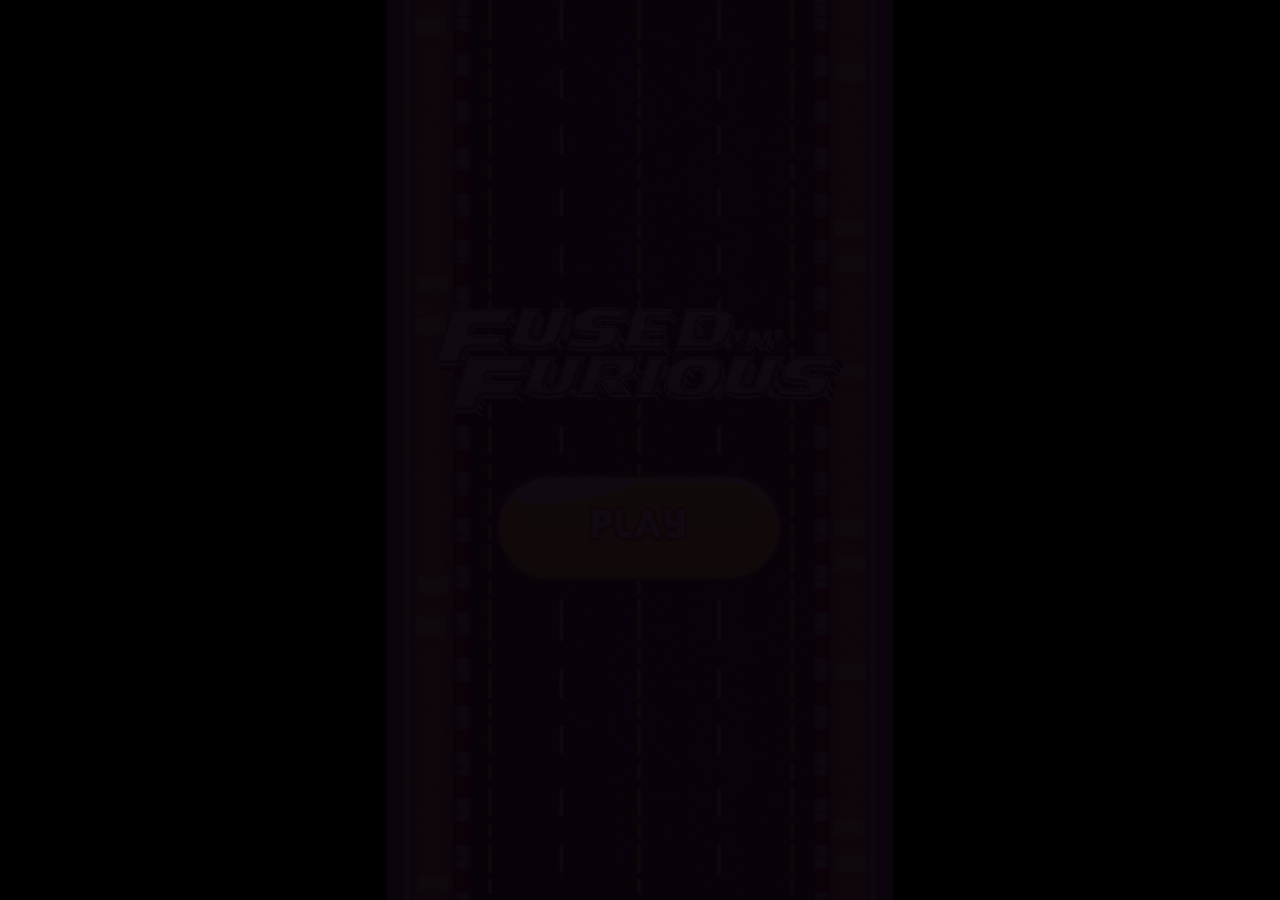
<file: test/Game/index.html>
<!DOCTYPE html>
<html>
<head>
    <meta charset="UTF-8">
	<title>FNFS RUCH</title>
	<meta name="viewport" content="width=device-width, initial-scale=1.0, maximum-scale=1.0, minimum-scale=1.0, user-scalable=no">
	
	<!-- Made with Construct, the game and app creator :: https://www.construct.net -->
	<meta name="generator" content="Scirra Construct">

	<meta name="author" content="Gamecoutz">
	<meta name="description" content="Crazy Car is a topdown race game">

	<link rel="manifest" href="appmanifest.json">
	<link rel="apple-touch-icon" sizes="128x128" href="icons/icon-128.png">
	<link rel="apple-touch-icon" sizes="256x256" href="icons/icon-256.png">
	<link rel="icon" type="image/png" href="icons/icon-256.png">

	<link rel="stylesheet" href="style.css">



</head> 
 
<body>

	

<script>
if (location.protocol.substr(0, 4) === "file")
{
	alert("Web exports won't work until you upload them. (When running on the file: protocol, browsers block many features from working for security reasons.)");
}
</script>
	
	<noscript>
		<div id="notSupportedWrap">
			<h2 id="notSupportedTitle">This content requires JavaScript</h2>
			<p class="notSupportedMessage">JavaScript appears to be disabled. Please enable it to view this content.</p>
		</div>
	</noscript>
	<script src="scripts/modernjscheck.js"></script>
	<script src="scripts/supportcheck.js"></script>
	<script src="scripts/offlineclient.js" type="module"></script>
	<script src="scripts/main.js" type="module"></script>
	<script src="scripts/register-sw.js" type="module"></script>

</body> 
</html>
</file>
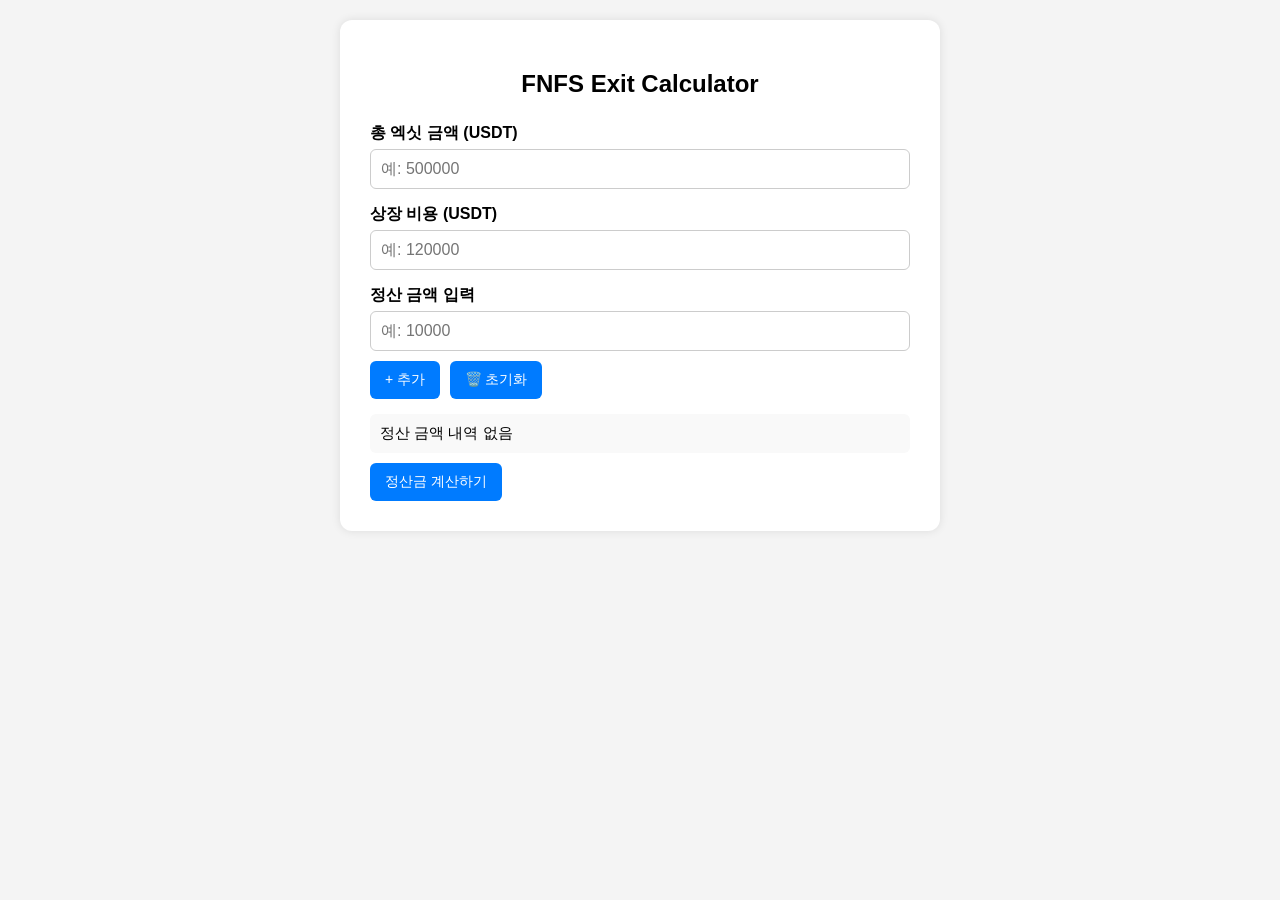
<file: Calculation.html>
<!DOCTYPE html>
<html lang="ko">
<head>
  <meta charset="UTF-8">
  <meta name="viewport" content="width=device-width, initial-scale=1.0">
  <title>Exit Calculator</title>
  <style>
    * {
      box-sizing: border-box;
    }
    body {
      font-family: Arial, sans-serif;
      padding: 20px;
      margin: 0;
      background: #f4f4f4;
    }
    .container {
      max-width: 600px;
      margin: auto;
      background: #fff;
      padding: 30px;
      border-radius: 12px;
      box-shadow: 0 0 10px rgba(0,0,0,0.1);
    }
    h2 {
      text-align: center;
      margin-bottom: 25px;
    }
    label {
      display: block;
      margin-top: 15px;
      font-weight: bold;
    }
    input[type="number"] {
      width: 100%;
      padding: 10px;
      margin-top: 5px;
      font-size: 16px;
      border: 1px solid #ccc;
      border-radius: 6px;
    }
    button {
      padding: 10px 15px;
      margin-top: 10px;
      margin-right: 5px;
      font-size: 14px;
      border: none;
      border-radius: 6px;
      background-color: #007bff;
      color: white;
      cursor: pointer;
    }
    button:hover {
      background-color: #0056b3;
    }
    .list {
      margin-top: 15px;
      font-size: 15px;
      background: #f9f9f9;
      padding: 10px;
      border-radius: 6px;
    }
    .results {
      margin-top: 30px;
      background: #e6f7e6;
      padding: 15px;
      border-radius: 8px;
      font-size: 16px;
    }
    .results h3 {
      margin-top: 0;
    }
    .remove-btn {
      background-color: #e74c3c;
      color: white;
      border: none;
      padding: 5px 8px;
      margin-left: 10px;
      border-radius: 5px;
      font-size: 12px;
    }
    @media (max-width: 600px) {
      .container {
        padding: 20px;
      }
      button {
        width: 100%;
        margin-top: 8px;
        margin-right: 0;
      }
    }
  </style>
</head>
<body>

<div class="container">
  <h2>FNFS Exit Calculator</h2>

  <label>총 엑싯 금액 (USDT)</label>
  <input type="number" id="exitAmount" placeholder="예: 500000" />

  <label>상장 비용 (USDT)</label>
  <input type="number" id="listingCostInput" placeholder="예: 120000" />

  <label>정산 금액 입력</label>
  <input type="number" id="settlementInput" placeholder="예: 10000" />
  <button onclick="addSettlement()">+ 추가</button>
  <button onclick="clearSettlements()">🗑️ 초기화</button>

  <div class="list" id="settlementList">이전 정산 금액 내역 없음</div>

  <button onclick="calculate()">정산금 계산하기</button>

  <div class="results" id="resultBox" style="display:none;">
    <h3>정산 결과</h3>
    <p>실정산비용: <strong id="netAmount"></strong> USDT</p>
    <p>수수료 (최소 30%이상): <strong id="fee"></strong> USDT</p>
    <p>재단팀: <strong id="team1"></strong> USDT</p>
    <p>펀딩팀: <strong id="team2"></strong> USDT</p>
    <p>MM팀: <strong id="team3"></strong> USDT</p>
  </div>
</div>

<script>
  const settlementValues = JSON.parse(localStorage.getItem('settlementValues')) || [];
  

  function addSettlement() {
    const val = parseFloat(document.getElementById('settlementInput').value);
    if (!isNaN(val) && val > 0) {
      settlementValues.push(val);
      saveToLocalStorage();
      updateSettlementList();
      document.getElementById('settlementInput').value = '';
    }
  }

  function clearSettlements() {
    if (confirm('모든 정산 금액을 초기화하시겠습니까?')) {
      settlementValues.length = 0;
      saveToLocalStorage();
      updateSettlementList();
      document.getElementById('resultBox').style.display = 'none';
    }
  }

  function removeSettlement(index) {
    settlementValues.splice(index, 1);
    saveToLocalStorage();
    updateSettlementList();
    document.getElementById('resultBox').style.display = 'none';
  }

  function saveToLocalStorage() {
    localStorage.setItem('settlementValues', JSON.stringify(settlementValues));
  }

  function updateSettlementList() {
    const listDiv = document.getElementById('settlementList');
    if (settlementValues.length === 0) {
      listDiv.innerText = '정산 금액 내역 없음';
    } else {
      listDiv.innerHTML = '정산 내역:<br>' + settlementValues.map((v, i) => `
        <div>
          - ${i + 1}차: ${v.toLocaleString()} 원
          <button class="remove-btn" onclick="removeSettlement(${i})">삭제</button>
        </div>`).join('');
    }
  }

  function calculate() {
    const exitAmount = parseFloat(document.getElementById('exitAmount').value);
  const listingCost = parseFloat(document.getElementById('listingCostInput').value);
    if (isNaN(exitAmount)) {
      alert("총 엑싯 금액을 입력하세요.");
      return;
    }

    const totalSettlements = settlementValues.reduce((a, b) => a + b, 0);
    const net = exitAmount - listingCost - totalSettlements;

    if (net < 0) {
      alert("실정산비용이 0보다 작습니다. 정산 금액을 확인하세요.");
      return;
    }

    document.getElementById('netAmount').innerText = net.toLocaleString();
    document.getElementById('fee').innerText = (net * 0.30).toLocaleString();
    document.getElementById('team1').innerText = (net * 0.14).toLocaleString();
    document.getElementById('team2').innerText = (net * 0.07).toLocaleString();
    document.getElementById('team3').innerText = (net * 0.49).toLocaleString();
    document.getElementById('resultBox').style.display = 'block';
  }

  // Load on page load
  window.onload = () => {
    updateSettlementList();
  };
</script>

</body>
</html>
</file>
<file: test/Game/style.css>
html, body {
	padding: 0;
	margin: 0;
	overflow: hidden;
	height: 100%;
}

body {
	background: #000000;
	color: white;
}

html, body, canvas {
	touch-action-delay: none;
	touch-action: none;
}

canvas, .c3htmlwrap {
	position: absolute;
}

.c3htmlwrap {
	contain: strict;
}

.c3overlay {
	pointer-events: none;
}

.c3htmlwrap[interactive] > * {
	pointer-events: auto;
}

/* HACK - work around elements being selectable only in iOS WKWebView for some reason */
html[ioswebview] .c3htmlwrap,
html[ioswebview] canvas {
	-webkit-user-select: none;
	user-select: none;
}

html[ioswebview] .c3htmlwrap > * {
	-webkit-user-select: auto;
	user-select: auto;
}

#notSupportedWrap {
	margin: 2em auto 1em auto;
	width: 75%;
	max-width: 45em;
	border: 2px solid #aaa;
	border-radius: 1em;
	padding: 2em;
	background-color: #f0f0f0;
	font-family: "Segoe UI", Frutiger, "Frutiger Linotype", "Dejavu Sans", "Helvetica Neue", Arial, sans-serif;
	color: black;
}

#notSupportedTitle {
	font-size: 1.8em;
}

.notSupportedMessage {
	font-size: 1.2em;
}

.notSupportedMessage em {
	color: #888;
}

/* bbcode styles */
.bbCodeH1 {
	font-size: 2em;
	font-weight: bold;
}

.bbCodeH2 {
	font-size: 1.5em;
	font-weight: bold;
}

.bbCodeH3 {
	font-size: 1.25em;
	font-weight: bold;
}

.bbCodeH4 {
	font-size: 1.1em;
	font-weight: bold;
}

.bbCodeItem::before {
	content: " • ";
}

/* For text icons converted to HTML: size the height to the line height
   preserving the aspect ratio. Also add position: relative as that allows
   just adding a 'top' style for the iconoffsety style. */
.c3-text-icon {
	height: 1em;
	width: auto;
	position: relative;
}

/* screen reader text */
.c3-screen-reader-text {
	position: absolute;
	width: 1px;
    height: 1px;
    overflow: hidden;
    clip: rect(1px, 1px, 1px, 1px);
}
</file>
